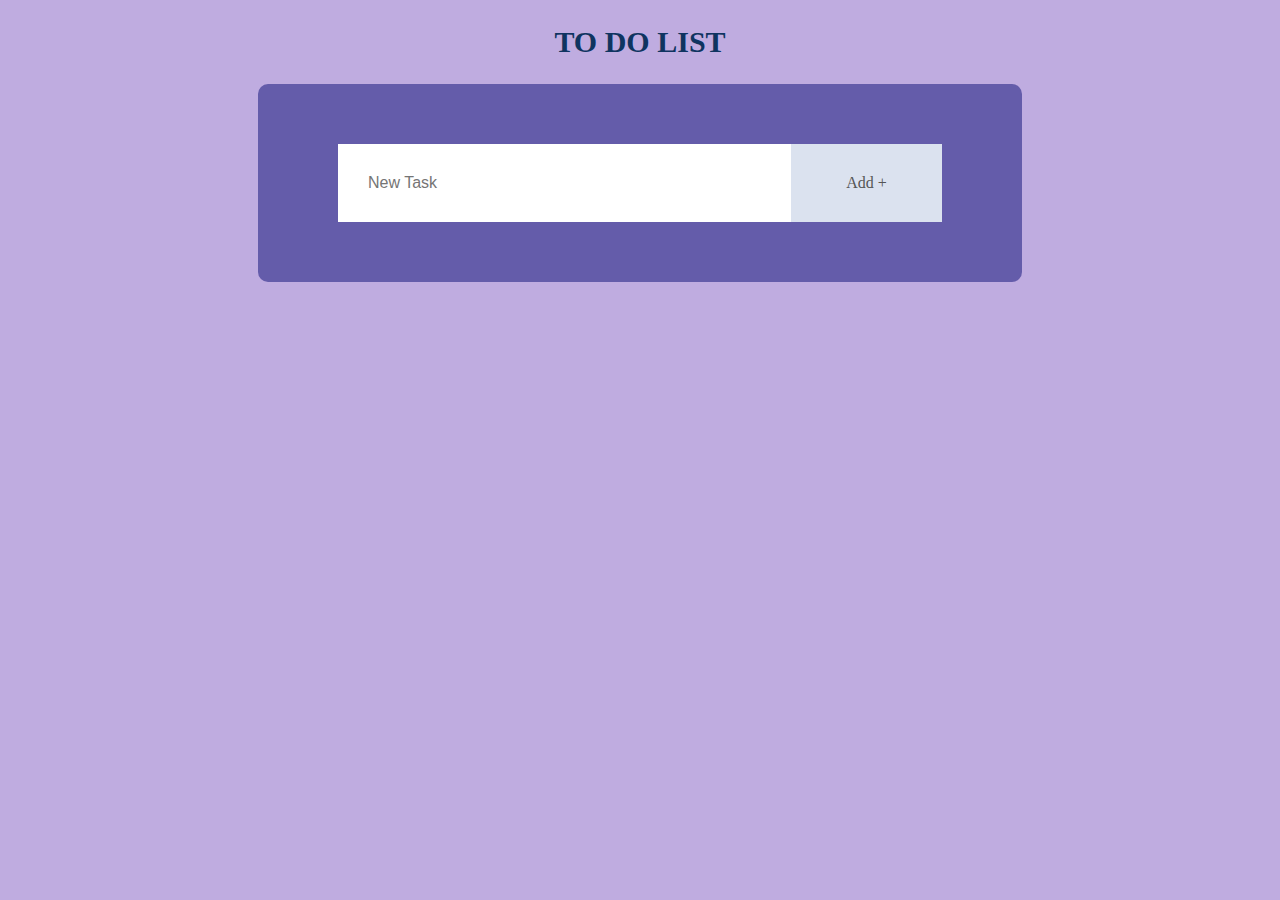
<file: TASK1/index.html>
<!DOCTYPE html>
<html>

<head>
  <meta name="viewport" content="width=device-width, initial-scale=1.0">
  <link rel="stylesheet" href="style.css">
  <title>
    Todolist
  </title>
</head>

<body>
  <div class="title">
    <h2>TO DO LIST</h2>
  </div>
  <div id="myDIV" class="header">
    <input type="text" id="myInput" placeholder="New Task">
    <span onclick="newElement()" class="addBtn">Add +</span>
  </div>

  <ul id="myUL">
  </ul>

  <script src="script.js"></script>
</body>

</html>
</file>
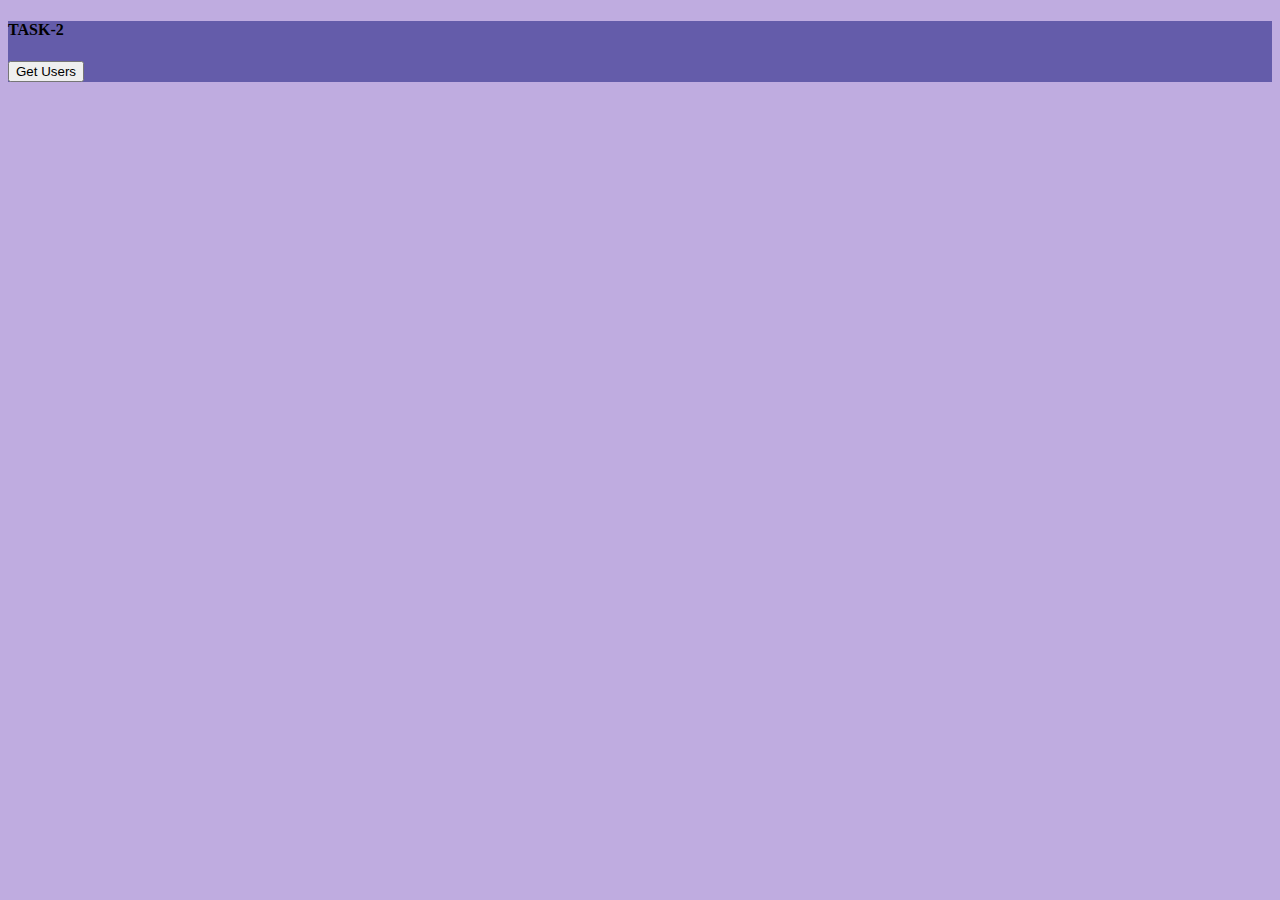
<file: TASK2/index.html>
<!DOCTYPE html>
<html lang="en" dir="ltr">

<head>
  <meta charset="utf-8">
  <!-- <link rel="stylesheet" href="/css/master.css"> -->
  <!-- CSS only -->
  <link href="https://cdn.jsdelivr.net/npm/bootstrap@5.2.1/dist/css/bootstrap.min.css" rel="stylesheet" integrity="sha384-iYQeCzEYFbKjA/T2uDLTpkwGzCiq6soy8tYaI1GyVh/UjpbCx/TYkiZhlZB6+fzT" crossorigin="anonymous">

  <title>Task-2</title>
</head>

<body style="background-color: #BFACE0;">
  <header class="d-flex justify-content-around p-3" style="background-color: #645CAA ;">
    <div class="logo-text">
      <h4 class="text-black">TASK-2</h4>
    </div>
    <button class="btn btn-dark" id="nav-btn" href="#">Get Users</button>
  </header>
  <div class="container">
    <div class="row">
      <div class="col"> <section class="cards text-center" id="cards">

      </section></div>
      <div class="col"></div>

    </div>
    </div>


  <!-- JavaScript Bundle with Popper -->
  <script src="https://cdn.jsdelivr.net/npm/bootstrap@5.2.1/dist/js/bootstrap.bundle.min.js" integrity="sha384-u1OknCvxWvY5kfmNBILK2hRnQC3Pr17a+RTT6rIHI7NnikvbZlHgTPOOmMi466C8" crossorigin="anonymous"></script>
  <script src="script.js" charset="utf-8"></script>
</body>

</html>
</file>
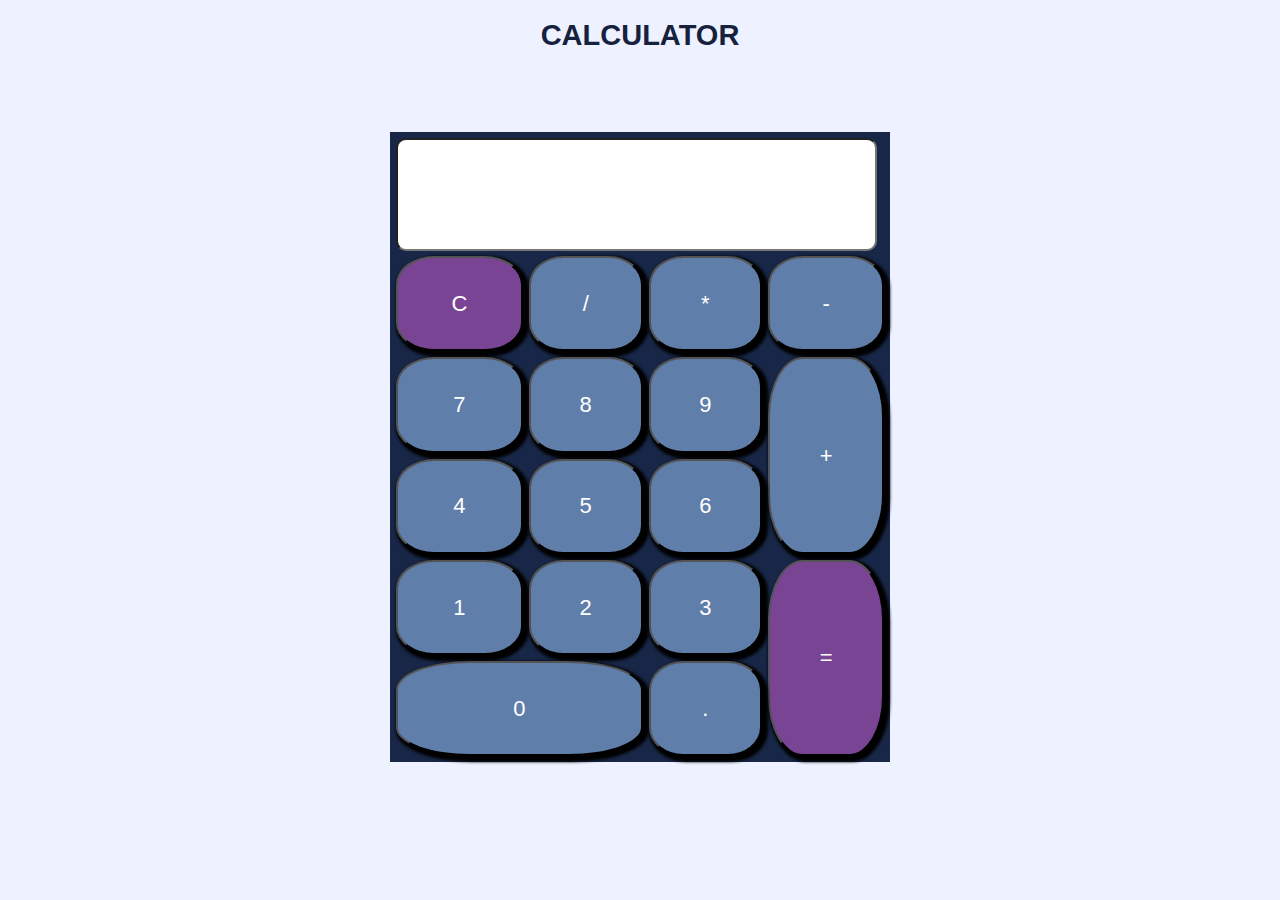
<file: TASK4/index.html>
<!DOCTYPE html>
<html lang="en" dir="ltr">

<head>
  <meta charset="utf-8">
  <title>Task04 Calculator</title>
  <link rel="stylesheet" href="style.css">
</head>

<body>
  <div class="container">
    <h1>CALCULATOR</h1>
    <table class="cal">
      <tr>
        <td colspan="4"> <input class="display" type="text" id="result" /> </td>
      </tr>
      <tr>
        <td> <input type="button" value="C" onclick="clearScreen()" id="btn" /> </td>
        <td> <input type="button" value="/" onclick="display('/')" /> </td>
        <td> <input type="button" value="*" onclick="display('*')" /> </td>
        <td> <input type="button" value="-" onclick="display('-')" /> </td>
      </tr>

      <tr>
        <td> <input type="button" value="7" onclick="display('7')" /> </td>
        <td> <input type="button" value="8" onclick="display('8')" /> </td>
        <td> <input type="button" value="9" onclick="display('9')" /> </td>
        <td rowspan="2"> <input type="button" value="+" onclick="display('+')" /> </td>
      </tr>

      <tr>
        <td> <input type="button" value="4" onclick="display('4')" /> </td>
        <td> <input type="button" value="5" onclick="display('5')" /> </td>
        <td> <input type="button" value="6" onclick="display('6')" /> </td>
      </tr>

      <tr>
        <td> <input type="button" value="1" onclick="display('1')" /> </td>
        <td> <input type="button" value="2" onclick="display('2')" /> </td>
        <td> <input type="button" value="3" onclick="display('3')" /> </td>
        <td rowspan="2"> <input type="button" value="=" onclick="calculate()" id="btn" /> </td>
      </tr>

      <tr>
        <td colspan="2"> <input type="button" value="0" onclick="display('0')" /> </td>
        <td> <input type="button" value="." onclick="display('.')" /> </td>
      </tr>
    </table>
  </div>
  <script type="text/javascript" src="script.js"></script>

</body>

</html>
</file>
<file: TASK1/style.css>
* {
          box-sizing: border-box;
        }

        body {
          background-color: #BFACE0;
        }


        .title {

          color: #0F3460;
          text-align: center;

          font-size: 20px;
        }

        .close {
          position: absolute;
          right: 0;
          top: 0;
          padding: 12px 16px 12px 16px;
        }

        .close:hover {
          background-color: #F67280;
          color: white;
        }

     
        .header {
          background-color: #645CAA;
          border-radius: 10px;
          padding: 60px 80px;
          color: white;
          text-align: left;
          margin: 0px 250px;
        }

 
        .header:after {
          content: "";
          display: table;
          clear: both;
        }

        
        input {
          margin: 0;


          border: none;
          width: 75%;
          padding: 30px;
          float: left;
          font-size: 16px;
        }

        .addBtn {
          padding: 30px;
          width: 25%;
          background: #DBE2EF;
   
   
   
          border-radius: 10px;
          color: #555;
          float: left;
          text-align: center;
          font-size: 16px;
          cursor: pointer;
          transition: 0.3s;
          border-radius: 0;
        }

        .addBtn:hover {
          background-color: #8785A2;
        }

        ul {
          margin: 0;
          padding: 0;
        }

        
        ul li {
          cursor: pointer;
          position: relative;
          padding: 12px 8px 12px 40px;
          background: #CDF0EA;
          font-size: 18px;
          transition: 0.2s;
          background-color: #BFACE0;
          margin: 10px;

        
          -webkit-user-select: none;
          -moz-user-select: none;
          -ms-user-select: none;
          user-select: none;
        }

        
        ul li:nth-child(odd) {
          background: #BFACE0;
        }


        ul li.checked {
          background: #FFD39A;
          color: #fff;
          text-decoration: line-through;
        }


        ul li.checked::before {
          content: '';
          position: absolute;
          border-color: #fff;
          border-style: solid;
          border-width: 0 2px 2px 0;
          top: 10px;
          left: 16px;
          transform: rotate(45deg);
          height: 15px;
          width: 7px;
        }
</file>
<file: TASK4/style.css>
body {
    background-color: #EEF1FF;
  }
  
  h1 {
    text-align: center;
    color: #16213E;
    font-size: 29px;
    font-family: Helvetica, sans-serif;
  }
  
  table, tr, td {
    padding: 2px;
    background-color: #182747;
  }
  
  .cal {
    margin-top: 80px;
    margin-left: auto;
    margin-right: auto;
    height: 630px;
    width: 500px;

  }
  
  .display {
    width: 97%;
    height: 96%;
    font-size: 28px;
    font-weight: lighter;
    border-radius: 10px;
  }
  
  input[type=button] {
    width: 100%;
    height: 100%;
    color: #fff;
    font-size: 22px;
    background-color: #607EAA;
    border-radius: 30%;
    box-shadow:3px 3px 3px 3px rgb(0, 0, 0);
  }
  
  #btn {
      background-color: #7A4495;
  }
</file>
